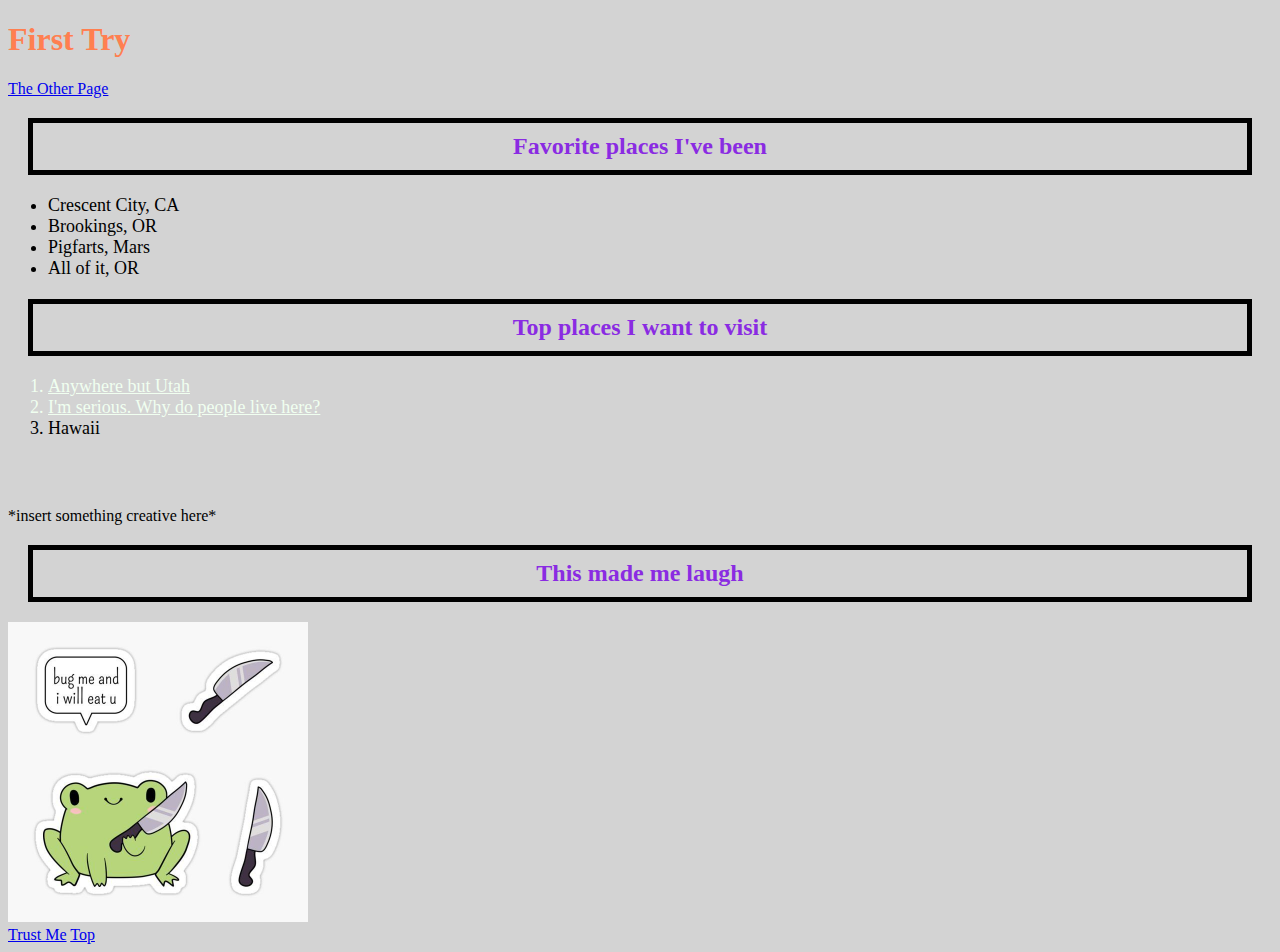
<file: index.html>
<!DOCTYPE html>

<html>
    <head>
        <title>Adventures</title> <!--links also go in the head space-->
        <link rel="stylesheet" type="text/css" href="./styles/styles.css">
    </head>
    <body>
        <h1 id="top">First Try</h1>
        <a href ="./html/thenewpage.html">The Other Page</a>
        <h2>Favorite places I've been</h2>
        <ul>
            <li>Crescent City, CA</li>
            <li>Brookings, OR</li>
            <li>Pigfarts, Mars</li>
            <li>All of it, OR</li> 
        </ul>

        <h2>Top places I want to visit</h2>
        <ol>
            <li class = "excitedtext">Anywhere but Utah</li>
            <li class = "excitedtext">I'm serious. Why do people live here?</li>
            <li>Hawaii</li>
        </ol>
        <br><br> <!--highlight, shift + alt + a to make a comment-->
        <p>*insert something creative here*</p> <!---insert something creative here-->
        <h2>This made me laugh</h2>
        <img src="./images/frog with a lil knife.jpg" alt="Frog" width="300">
        <br>
        <a href="https://www.theonion.com/">Trust Me</a>
        <a href="#top">Top</a>
    </body>

</html>
</file>
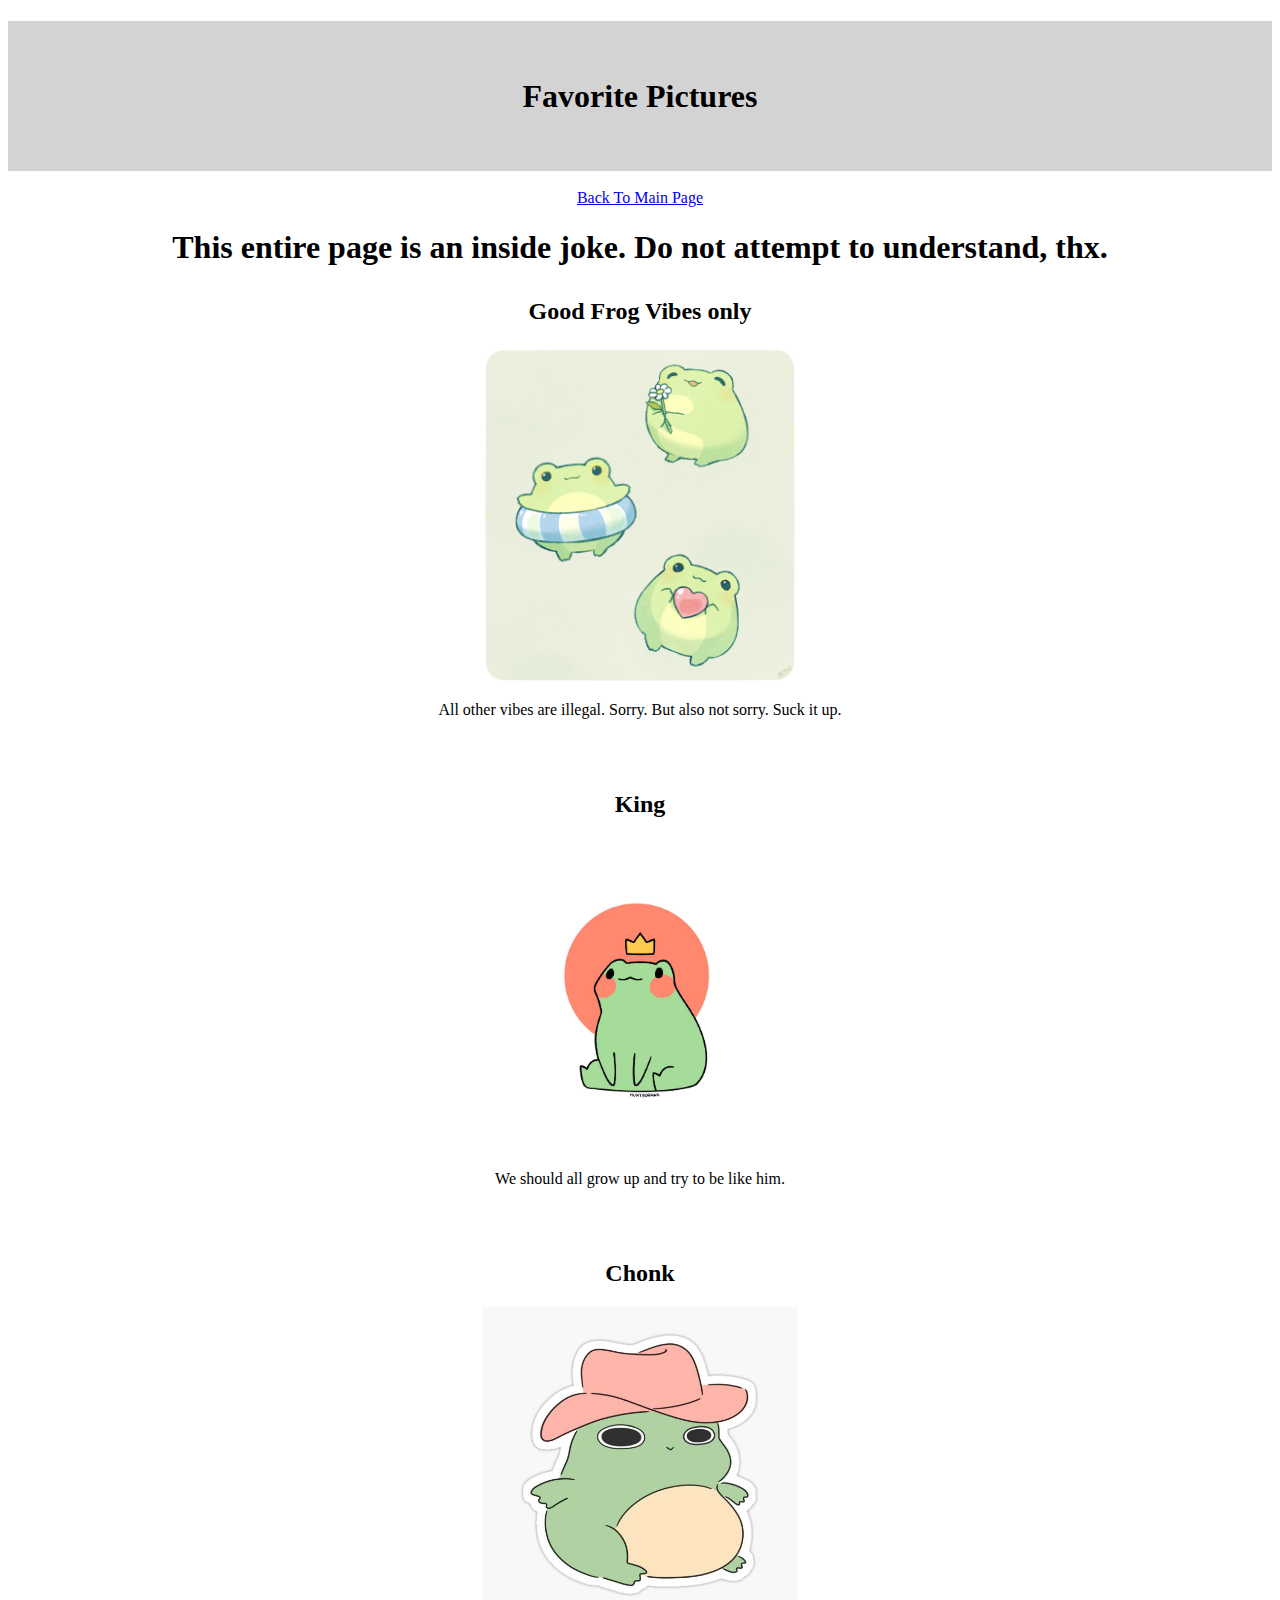
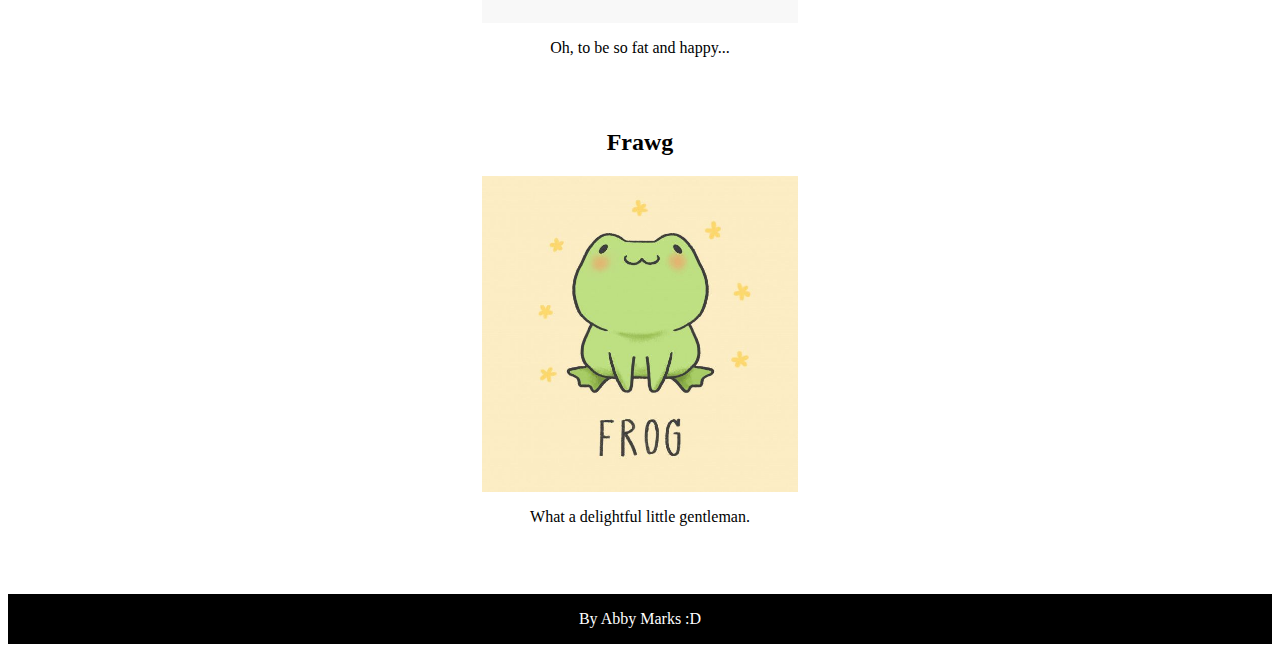
<file: html/thenewpage.html>
<!DOCTYPE html>

<html>
    <head>
        <title>The One That's Less Bad</title>
        <link rel="stylesheet" type="text/css" href="../styles/newpagestyles.css">
    </head>
    <body>
        <div class = "common header">
            <h1>Favorite Pictures</h1>
        </div>
        <div class = "common mainbody">
            <br>
            <a href ="../index.html">Back To Main Page</a>
            <br>
            <h1>This entire page is an inside joke. Do not attempt to understand, thx.</p>
            <h2>Good Frog Vibes only</h2>
            <img src="../images/good froggy vibes only.png" alt="Good Vibes">
            <p>All other vibes are illegal. Sorry. But also not sorry. Suck it up.</p>    
            <br>
            <br>
            <h2>King</h2>
            <img src="../images/king.jpg" alt = "King">
            <p>We should all grow up and try to be like him.</p>
            <br>
            <br>
            <h2>Chonk</h2>
            <img src="../images/chonk.jpg" alt = "Chonk">
            <p>Oh, to be so fat and happy...</p>
            <br>
            <br>
            <h2>Frawg</h2>
            <img src="../images/frog.jpg" alt = "Frog">
            <p>What a delightful little gentleman.</p>
            <br>
            <br>
    </div>
        <div class = "common footer">
            <p>By Abby Marks :D</p>
        </div>
    </body>
</html>
</file>
<file: styles/styles.css>
h2{ 
    text-align: center;
    color:blueviolet;
    border: 5px solid black;
    padding: 10px; 
    margin: 20px;
}

#top {
    color:coral;
}

.excitedtext{
    color:honeydew ;
    text-decoration:underline;
}

body {
    background-color:lightgrey;
}

li{
    font-family:'Times New Roman', Times, serif ;
    font-size:18px;
}
</file>
<file: styles/newpagestyles.css>
.header{
    height: 150px;
    background-color: lightgrey;
    line-height: 150px;
}


.footer{
    height: 50px;
    background-color: black;
    color: white; 
    line-height: 50px;
}

img{
    width: 25%;
    display:block;
    margin-left:auto;
    margin-right:auto;
}


.common{
    text-align: center;
    font-family:'Times New Roman', Times, serif;
}
</file>
